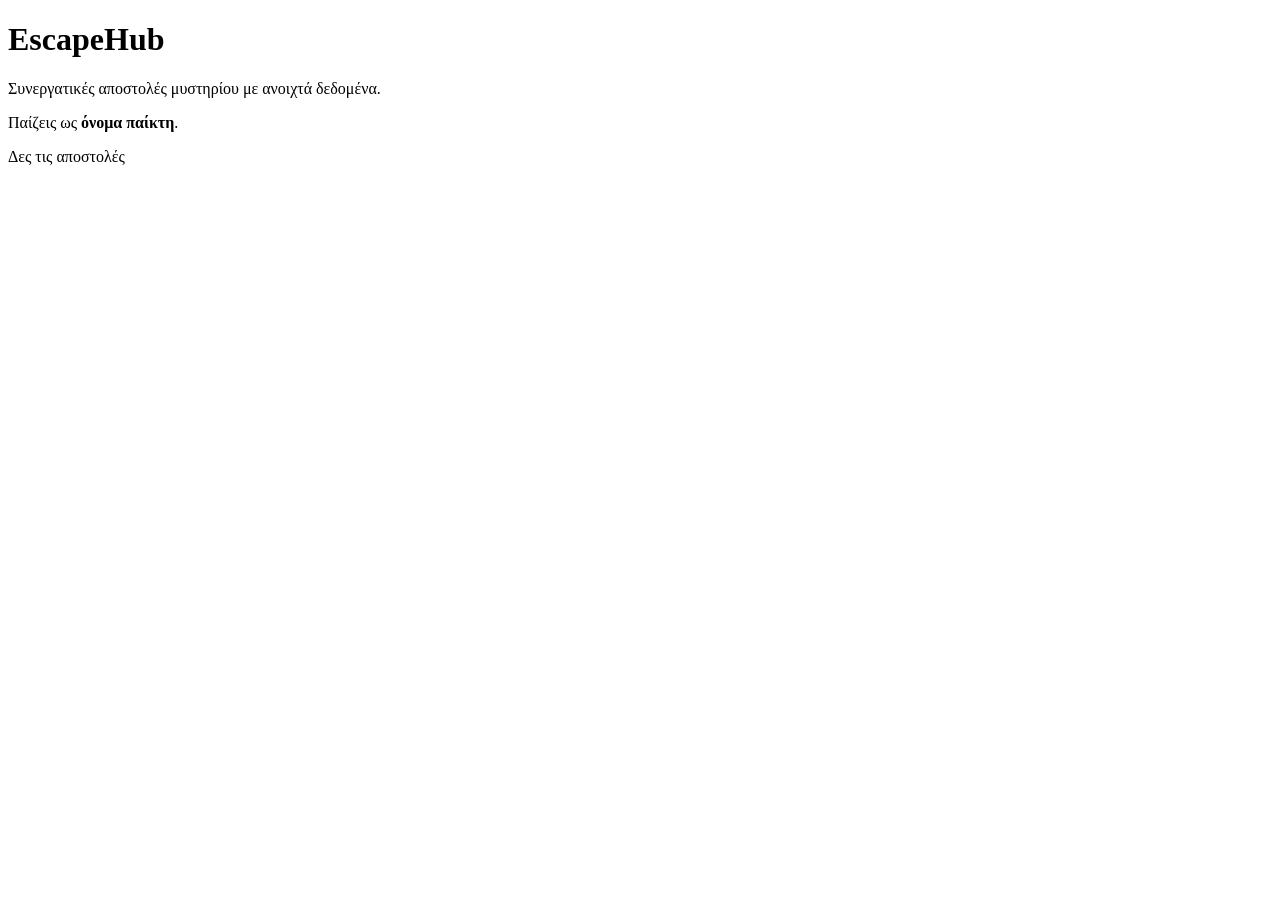
<file: src/main/resources/templates/index.html>
<!DOCTYPE html>
<html lang="el" xmlns:th="http://www.thymeleaf.org">
<head th:replace="~{fragments/layout :: head('Αρχική')}"></head>
<body>
<header th:replace="~{fragments/layout :: header}"></header>

<main class="container">
	<div th:replace="~{fragments/layout :: messages}"></div>

	<h1>EscapeHub</h1>
	<p class="lead">Συνεργατικές αποστολές μυστηρίου με ανοιχτά δεδομένα.</p>
	<p th:if="${currentPlayerName}">
		Παίζεις ως <strong th:text="${currentPlayerName}">όνομα παίκτη</strong>.
	</p>
	<p><a class="button" th:href="@{/missions}">Δες τις αποστολές</a></p>
</main>

<footer th:replace="~{fragments/layout :: footer}"></footer>
</body>
</html>
</file>
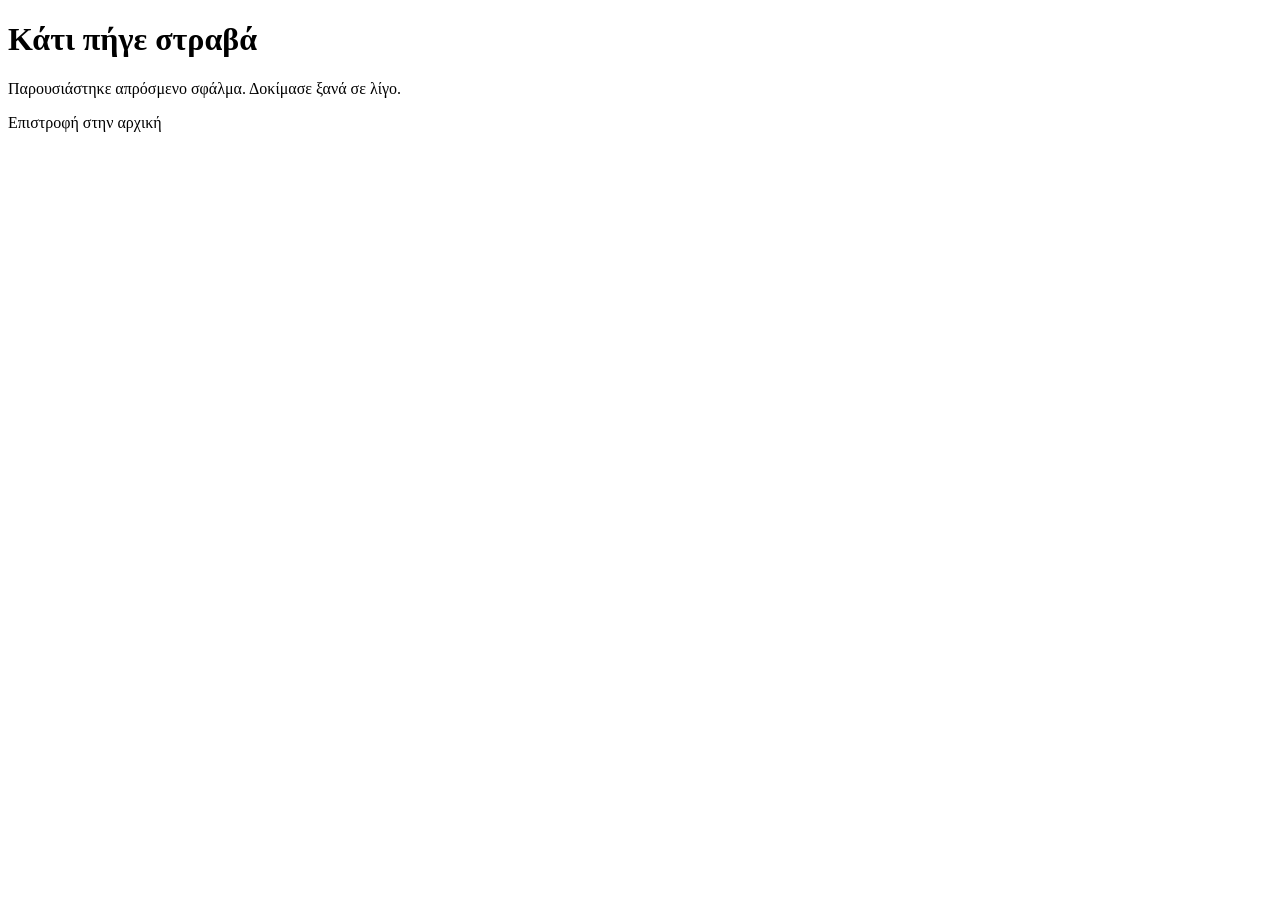
<file: src/main/resources/templates/error/5xx.html>
<!DOCTYPE html>
<html lang="el" xmlns:th="http://www.thymeleaf.org">
<head th:replace="~{fragments/layout :: head('Σφάλμα')}"></head>
<body>
<header th:replace="~{fragments/layout :: header}"></header>

<main class="container narrow">
	<h1>Κάτι πήγε στραβά</h1>
	<p>Παρουσιάστηκε απρόσμενο σφάλμα. Δοκίμασε ξανά σε λίγο.</p>
	<p><a th:href="@{/}">Επιστροφή στην αρχική</a></p>
</main>

<footer th:replace="~{fragments/layout :: footer}"></footer>
</body>
</html>
</file>
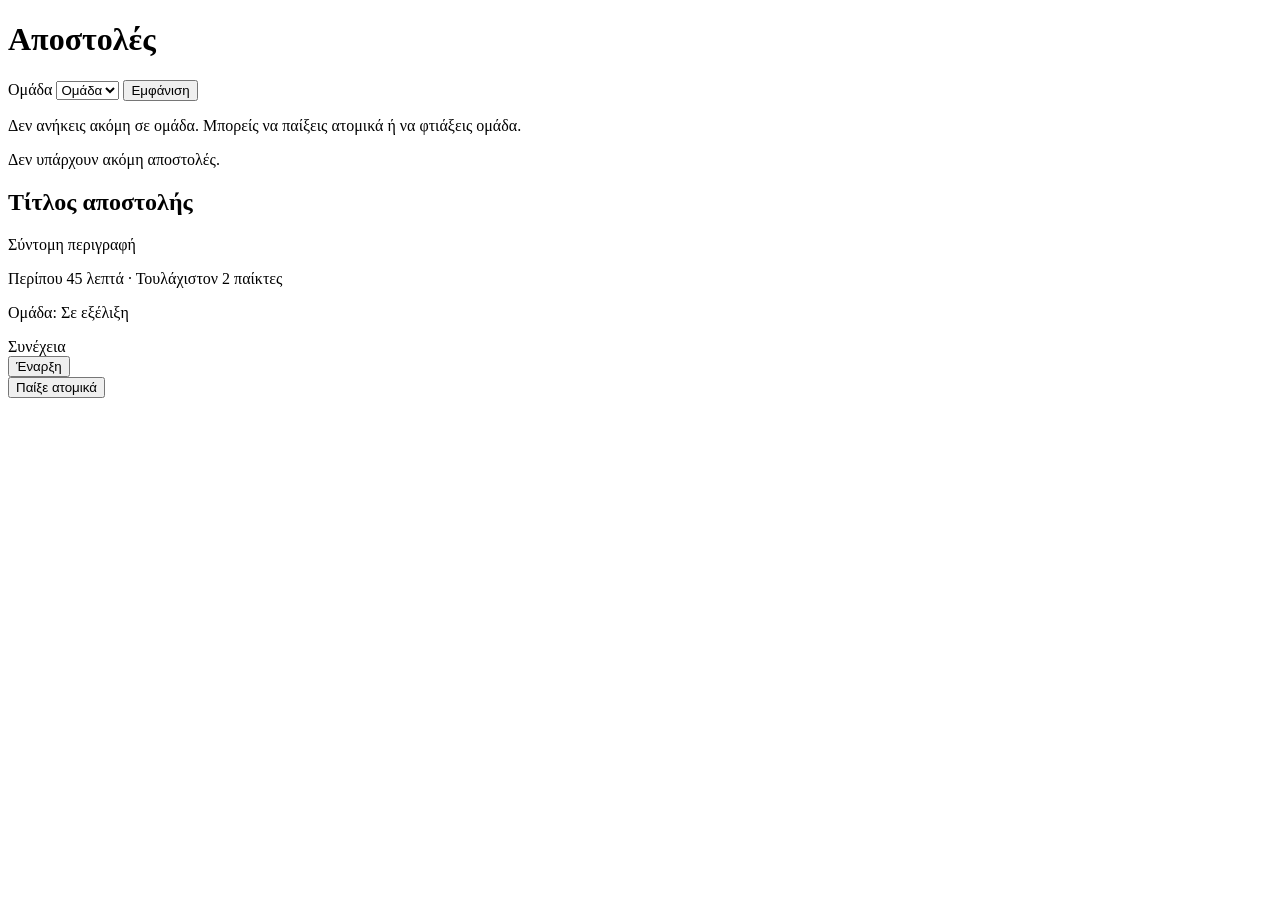
<file: src/main/resources/templates/game/missions.html>
<!DOCTYPE html>
<html lang="el" xmlns:th="http://www.thymeleaf.org">
<head th:replace="~{fragments/layout :: head('Αποστολές')}"></head>
<body>
<header th:replace="~{fragments/layout :: header}"></header>

<main class="container">
	<h1>Αποστολές</h1>

	<div th:replace="~{fragments/layout :: messages}"></div>

	<form class="team-select" method="get" th:action="@{/missions}" th:unless="${#lists.isEmpty(teams)}">
		<label for="team">Ομάδα</label>
		<select id="team" name="team">
			<option th:each="team : ${teams}" th:value="${team.id().value()}" th:text="${team.name()}"
					th:selected="${selectedTeam != null and team.id().value() == selectedTeam.id().value()}">
				Ομάδα
			</option>
		</select>
		<button type="submit">Εμφάνιση</button>
	</form>
	<p class="hint" th:if="${#lists.isEmpty(teams)}">
		Δεν ανήκεις ακόμη σε ομάδα. Μπορείς να παίξεις ατομικά ή να <a th:href="@{/teams}">φτιάξεις ομάδα</a>.
	</p>

	<p th:if="${#lists.isEmpty(missions)}">Δεν υπάρχουν ακόμη αποστολές.</p>

	<div class="cards">
		<article class="card" th:each="mission : ${missions}">
			<h2 th:text="${mission.title()}">Τίτλος αποστολής</h2>
			<p th:text="${mission.summary()}">Σύντομη περιγραφή</p>
			<p class="hint">
				<span th:text="|Περίπου ${mission.estimatedMinutes()} λεπτά|">Περίπου 45 λεπτά</span> ·
				<span th:text="|Τουλάχιστον ${mission.minPlayers()} παίκτες|">Τουλάχιστον 2 παίκτες</span>
			</p>
			<p class="status" th:if="${mission.status() != null}"
			   th:text="|${selectedTeam.name()}: ${mission.status().label()}|">Ομάδα: Σε εξέλιξη</p>

			<a class="button" th:if="${mission.activePlaythrough() != null}"
			   th:href="@{/playthroughs/{id}(id=${mission.activePlaythrough().value()})}">Συνέχεια</a>
			<form method="post" th:action="@{/playthroughs}"
				  th:if="${selectedTeam != null and mission.activePlaythrough() == null}">
				<input type="hidden" name="teamId" th:value="${selectedTeam.id().value()}">
				<input type="hidden" name="missionId" th:value="${mission.missionId()}">
				<button type="submit">Έναρξη</button>
			</form>
			<form method="post" th:action="@{/playthroughs/solo}">
				<input type="hidden" name="missionId" th:value="${mission.missionId()}">
				<button class="secondary" type="submit">Παίξε ατομικά</button>
			</form>
		</article>
	</div>
</main>

<footer th:replace="~{fragments/layout :: footer}"></footer>
</body>
</html>
</file>
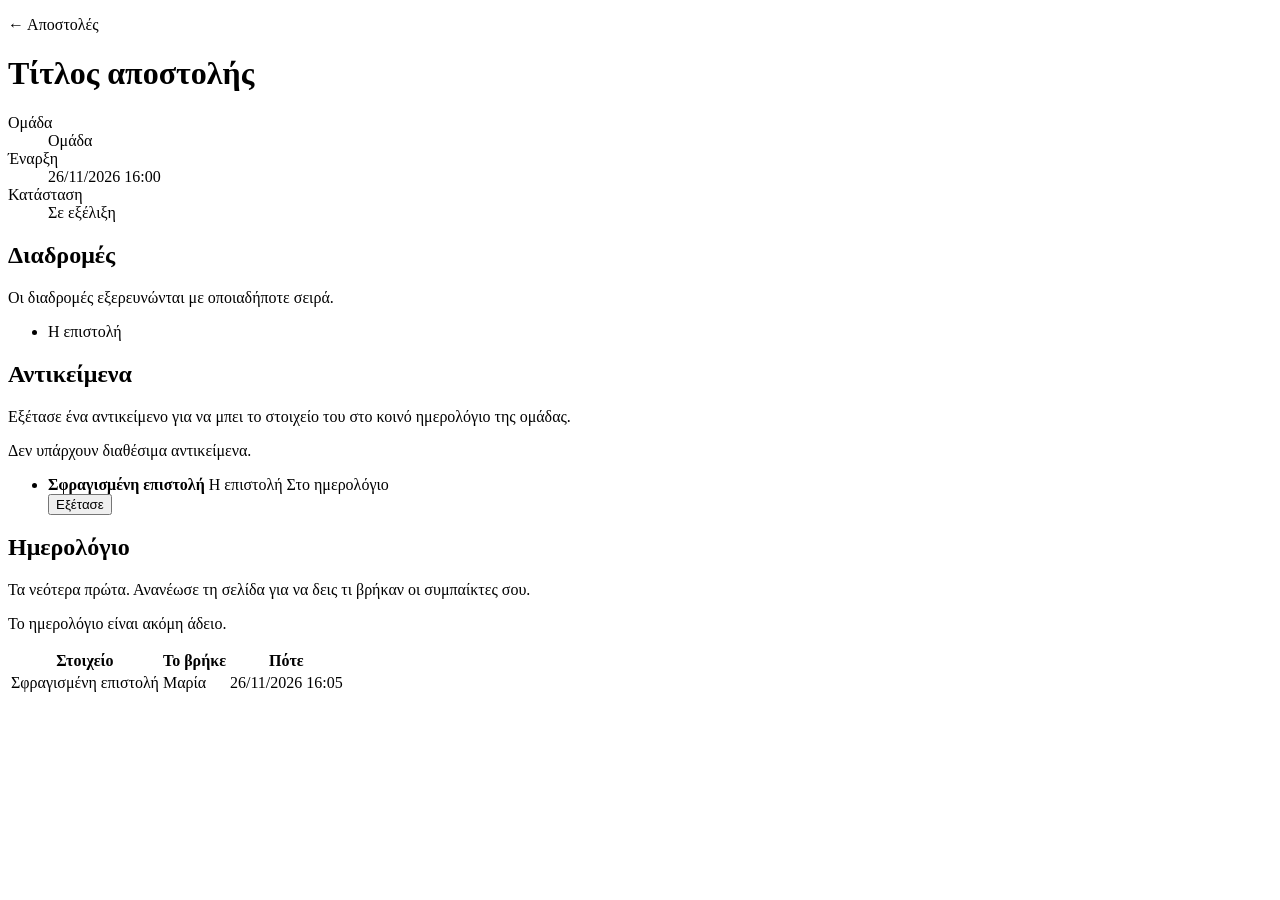
<file: src/main/resources/templates/game/playthrough.html>
<!DOCTYPE html>
<html lang="el" xmlns:th="http://www.thymeleaf.org">
<head th:replace="~{fragments/layout :: head(${playthrough.missionTitle()})}"></head>
<body>
<header th:replace="~{fragments/layout :: header}"></header>

<main class="container">
	<p><a th:href="@{/missions(team=${playthrough.team().value()})}">← Αποστολές</a></p>
	<h1 th:text="${playthrough.missionTitle()}">Τίτλος αποστολής</h1>

	<div th:replace="~{fragments/layout :: messages}"></div>

	<dl class="card facts">
		<dt>Ομάδα</dt>
		<dd><a th:href="@{/teams/{id}(id=${playthrough.team().value()})}" th:text="${playthrough.teamName()}">Ομάδα</a></dd>
		<dt>Έναρξη</dt>
		<dd th:text="${startedAt}">26/11/2026 16:00</dd>
		<dt>Κατάσταση</dt>
		<dd th:text="${playthrough.status().label()}">Σε εξέλιξη</dd>
	</dl>

	<h2>Διαδρομές</h2>
	<p class="hint">Οι διαδρομές εξερευνώνται με οποιαδήποτε σειρά.</p>
	<ul class="paths">
		<li th:each="path : ${playthrough.paths()}" th:text="${path.title()}">Η επιστολή</li>
	</ul>

	<h2>Αντικείμενα</h2>
	<p class="hint">Εξέτασε ένα αντικείμενο για να μπει το στοιχείο του στο κοινό ημερολόγιο της ομάδας.</p>
	<p th:if="${#lists.isEmpty(examinable)}">Δεν υπάρχουν διαθέσιμα αντικείμενα.</p>
	<ul class="items" th:unless="${#lists.isEmpty(examinable)}">
		<li th:each="item : ${examinable}">
			<span>
				<strong th:text="${item.title()}">Σφραγισμένη επιστολή</strong>
				<span class="hint" th:text="${item.pathTitle()}">Η επιστολή</span>
			</span>
			<span class="hint" th:if="${item.inJournal()}">Στο ημερολόγιο</span>
			<form method="post" th:action="@{/playthroughs/{id}/journal(id=${playthrough.id().value()})}"
				  th:unless="${item.inJournal() or playthrough.completedAt() != null}">
				<input type="hidden" name="evidenceId" th:value="${item.evidenceId()}">
				<button type="submit">Εξέτασε</button>
			</form>
		</li>
	</ul>

	<h2>Ημερολόγιο</h2>
	<p class="hint">Τα νεότερα πρώτα. Ανανέωσε τη σελίδα για να δεις τι βρήκαν οι συμπαίκτες σου.</p>
	<p th:if="${#lists.isEmpty(journal)}">Το ημερολόγιο είναι ακόμη άδειο.</p>
	<table class="table journal" th:unless="${#lists.isEmpty(journal)}">
		<thead>
		<tr>
			<th>Στοιχείο</th>
			<th>Το βρήκε</th>
			<th>Πότε</th>
		</tr>
		</thead>
		<tbody>
		<tr th:each="entry : ${journal}">
			<td th:text="${entry.title()}">Σφραγισμένη επιστολή</td>
			<td th:text="${entry.addedByName()}">Μαρία</td>
			<td th:text="${time.format(entry.addedAt())}">26/11/2026 16:05</td>
		</tr>
		</tbody>
	</table>
</main>

<footer th:replace="~{fragments/layout :: footer}"></footer>
</body>
</html>
</file>
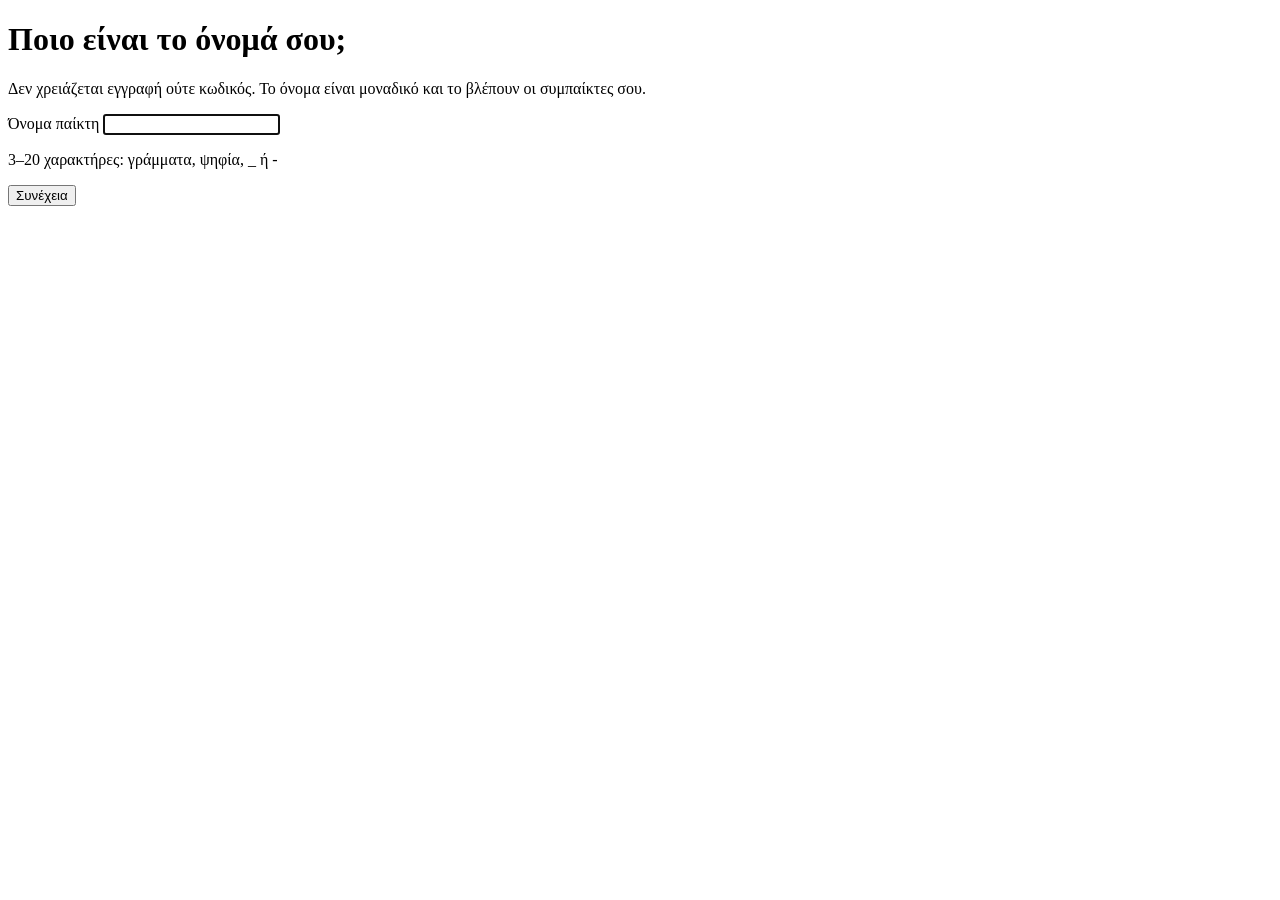
<file: src/main/resources/templates/player/name.html>
<!DOCTYPE html>
<html lang="el" xmlns:th="http://www.thymeleaf.org">
<head th:replace="~{fragments/layout :: head('Όνομα παίκτη')}"></head>
<body>
<header th:replace="~{fragments/layout :: header}"></header>

<main class="container narrow">
	<h1>Ποιο είναι το όνομά σου;</h1>
	<p>Δεν χρειάζεται εγγραφή ούτε κωδικός. Το όνομα είναι μοναδικό και το βλέπουν οι συμπαίκτες σου.</p>

	<div th:replace="~{fragments/layout :: messages}"></div>

	<form class="card" method="post" th:action="@{/player}">
		<label for="name">Όνομα παίκτη</label>
		<input id="name" name="name" type="text" th:value="${form.name()}"
			   required minlength="3" maxlength="20" autocomplete="nickname" autofocus>
		<p class="hint">3–20 χαρακτήρες: γράμματα, ψηφία, _ ή -</p>
		<button type="submit">Συνέχεια</button>
	</form>
</main>

<footer th:replace="~{fragments/layout :: footer}"></footer>
</body>
</html>
</file>
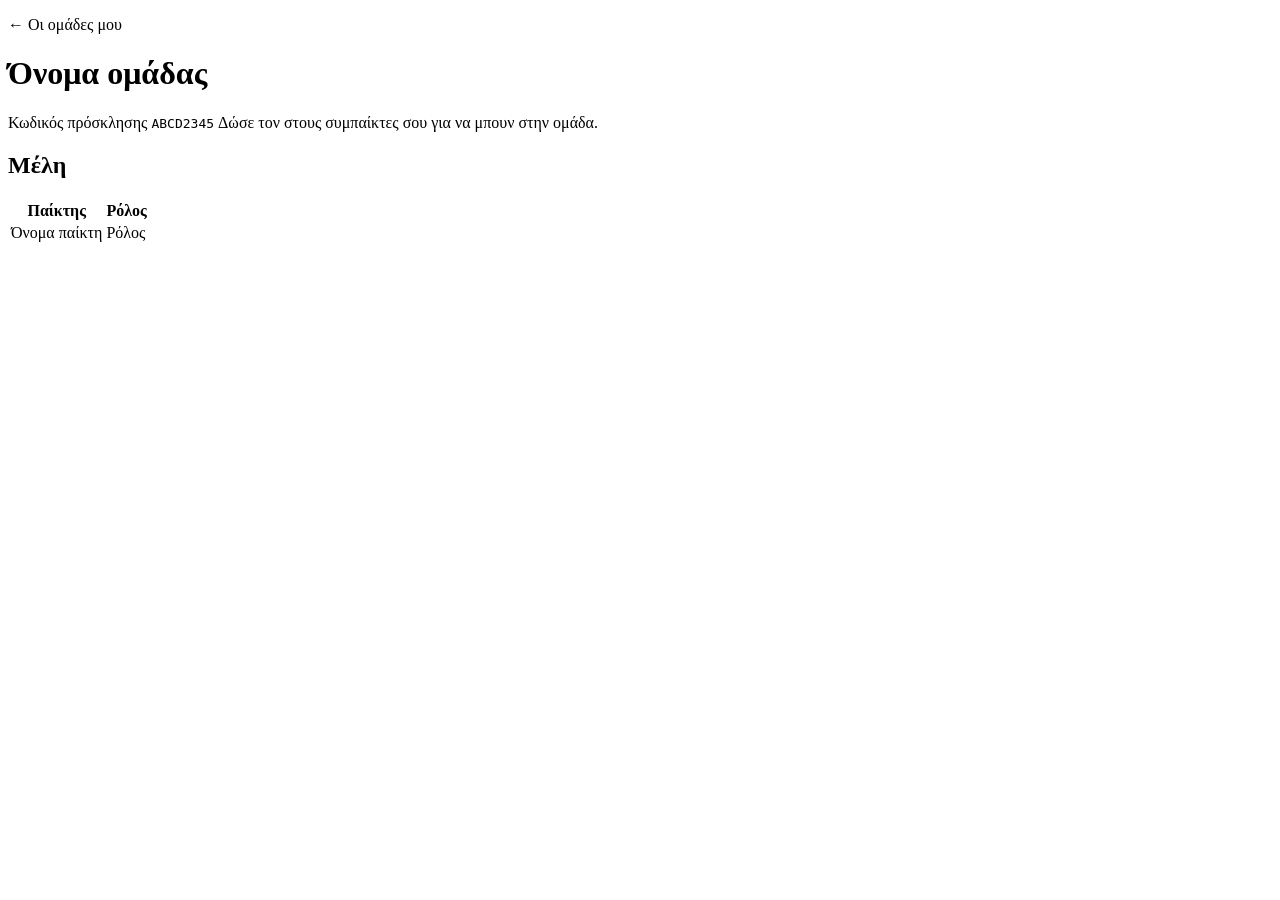
<file: src/main/resources/templates/team/team.html>
<!DOCTYPE html>
<html lang="el" xmlns:th="http://www.thymeleaf.org">
<head th:replace="~{fragments/layout :: head(${team.name()})}"></head>
<body>
<header th:replace="~{fragments/layout :: header}"></header>

<main class="container">
	<p><a th:href="@{/teams}">← Οι ομάδες μου</a></p>
	<h1 th:text="${team.name()}">Όνομα ομάδας</h1>

	<div th:replace="~{fragments/layout :: messages}"></div>

	<div class="card">
		<span class="hint">Κωδικός πρόσκλησης</span>
		<code class="invite-code" th:text="${team.inviteCode()}">ABCD2345</code>
		<span class="hint">Δώσε τον στους συμπαίκτες σου για να μπουν στην ομάδα.</span>
	</div>

	<h2>Μέλη</h2>
	<table class="table">
		<thead>
		<tr>
			<th>Παίκτης</th>
			<th>Ρόλος</th>
		</tr>
		</thead>
		<tbody>
		<tr th:each="member : ${team.members()}">
			<td th:text="${member.name()}">Όνομα παίκτη</td>
			<td th:text="${member.role().label()}">Ρόλος</td>
		</tr>
		</tbody>
	</table>
</main>

<footer th:replace="~{fragments/layout :: footer}"></footer>
</body>
</html>
</file>
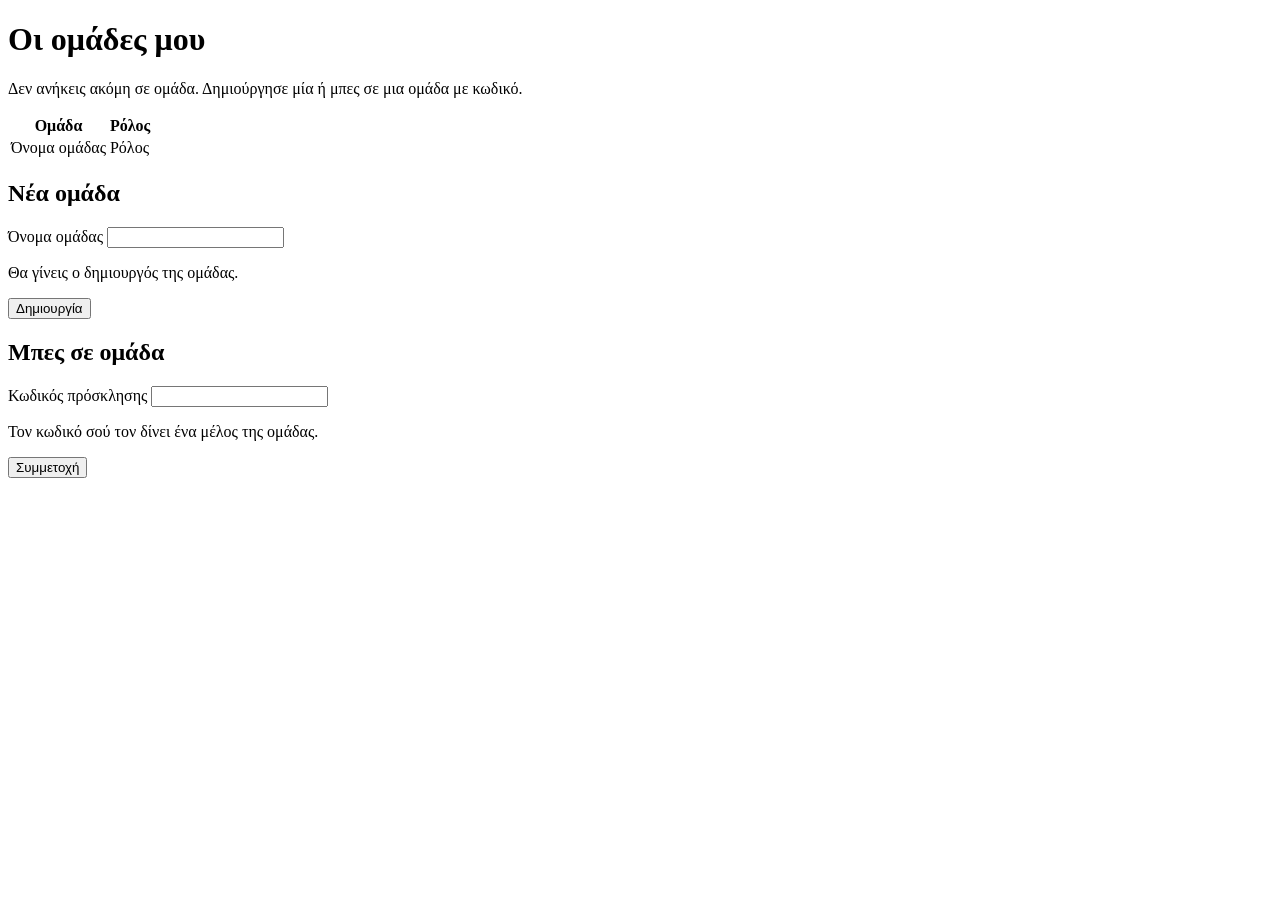
<file: src/main/resources/templates/team/teams.html>
<!DOCTYPE html>
<html lang="el" xmlns:th="http://www.thymeleaf.org">
<head th:replace="~{fragments/layout :: head('Οι ομάδες μου')}"></head>
<body>
<header th:replace="~{fragments/layout :: header}"></header>

<main class="container">
	<h1>Οι ομάδες μου</h1>

	<div th:replace="~{fragments/layout :: messages}"></div>

	<p th:if="${#lists.isEmpty(teams)}">Δεν ανήκεις ακόμη σε ομάδα. Δημιούργησε μία ή μπες σε μια ομάδα με κωδικό.</p>

	<table class="table" th:unless="${#lists.isEmpty(teams)}">
		<thead>
		<tr>
			<th>Ομάδα</th>
			<th>Ρόλος</th>
		</tr>
		</thead>
		<tbody>
		<tr th:each="team : ${teams}">
			<td><a th:href="@{/teams/{id}(id=${team.id().value()})}" th:text="${team.name()}">Όνομα ομάδας</a></td>
			<td th:text="${team.role().label()}">Ρόλος</td>
		</tr>
		</tbody>
	</table>

	<div class="cards">
		<form class="card" method="post" th:action="@{/teams}">
			<h2>Νέα ομάδα</h2>
			<label for="name">Όνομα ομάδας</label>
			<input id="name" name="name" type="text" required maxlength="40">
			<p class="hint">Θα γίνεις ο δημιουργός της ομάδας.</p>
			<button type="submit">Δημιουργία</button>
		</form>

		<form class="card" method="post" th:action="@{/teams/join}">
			<h2>Μπες σε ομάδα</h2>
			<label for="inviteCode">Κωδικός πρόσκλησης</label>
			<input id="inviteCode" name="inviteCode" type="text" required maxlength="8" autocomplete="off"
				   class="code-input">
			<p class="hint">Τον κωδικό σού τον δίνει ένα μέλος της ομάδας.</p>
			<button type="submit">Συμμετοχή</button>
		</form>
	</div>
</main>

<footer th:replace="~{fragments/layout :: footer}"></footer>
</body>
</html>
</file>
